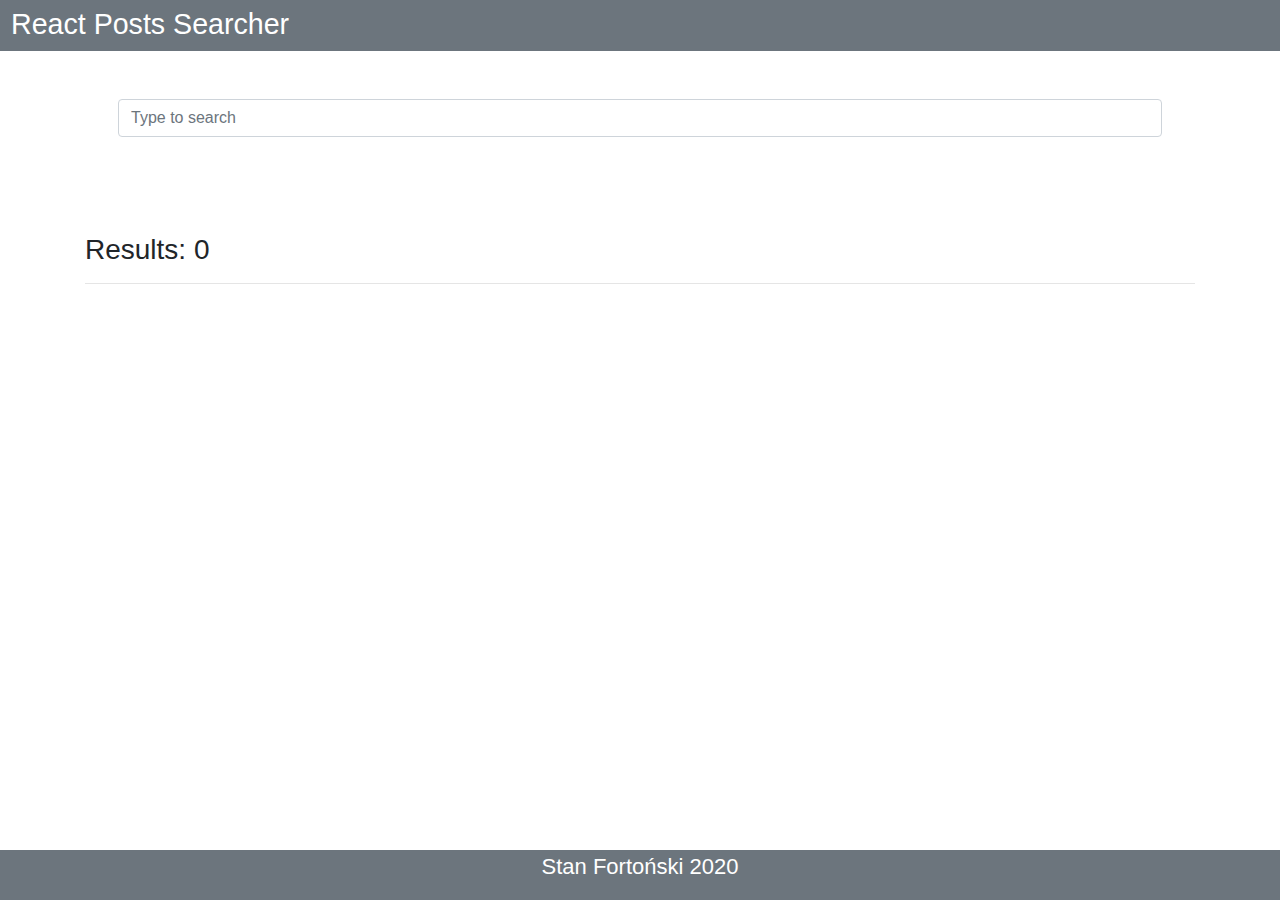
<file: examples/react-posts-searcher/index.html>
<!doctype html><html lang="en"><head><meta charset="utf-8"><link rel="icon" href="/examples/react-posts-searcher/favicon.ico"><meta name="viewport" content="width=device-width,initial-scale=1"><meta name="description" content="Web site created using create-react-app"><title>Example: React Searcher</title><link href="/examples/react-posts-searcher/static/css/main.efaa1d49.chunk.css" rel="stylesheet"></head><body><div id="app"></div><script>!function(e){function r(r){for(var n,a,c=r[0],l=r[1],p=r[2],i=0,s=[];i<c.length;i++)a=c[i],Object.prototype.hasOwnProperty.call(o,a)&&o[a]&&s.push(o[a][0]),o[a]=0;for(n in l)Object.prototype.hasOwnProperty.call(l,n)&&(e[n]=l[n]);for(f&&f(r);s.length;)s.shift()();return u.push.apply(u,p||[]),t()}function t(){for(var e,r=0;r<u.length;r++){for(var t=u[r],n=!0,c=1;c<t.length;c++){var l=t[c];0!==o[l]&&(n=!1)}n&&(u.splice(r--,1),e=a(a.s=t[0]))}return e}var n={},o={1:0},u=[];function a(r){if(n[r])return n[r].exports;var t=n[r]={i:r,l:!1,exports:{}};return e[r].call(t.exports,t,t.exports,a),t.l=!0,t.exports}a.m=e,a.c=n,a.d=function(e,r,t){a.o(e,r)||Object.defineProperty(e,r,{enumerable:!0,get:t})},a.r=function(e){"undefined"!=typeof Symbol&&Symbol.toStringTag&&Object.defineProperty(e,Symbol.toStringTag,{value:"Module"}),Object.defineProperty(e,"__esModule",{value:!0})},a.t=function(e,r){if(1&r&&(e=a(e)),8&r)return e;if(4&r&&"object"==typeof e&&e&&e.__esModule)return e;var t=Object.create(null);if(a.r(t),Object.defineProperty(t,"default",{enumerable:!0,value:e}),2&r&&"string"!=typeof e)for(var n in e)a.d(t,n,function(r){return e[r]}.bind(null,n));return t},a.n=function(e){var r=e&&e.__esModule?function(){return e.default}:function(){return e};return a.d(r,"a",r),r},a.o=function(e,r){return Object.prototype.hasOwnProperty.call(e,r)},a.p="/examples/react-posts-searcher/";var c=this["webpackJsonpreact-search"]=this["webpackJsonpreact-search"]||[],l=c.push.bind(c);c.push=r,c=c.slice();for(var p=0;p<c.length;p++)r(c[p]);var f=l;t()}([])</script><script src="/examples/react-posts-searcher/static/js/2.d0532883.chunk.js"></script><script src="/examples/react-posts-searcher/static/js/main.5e8d8314.chunk.js"></script></body></html>
</file>
